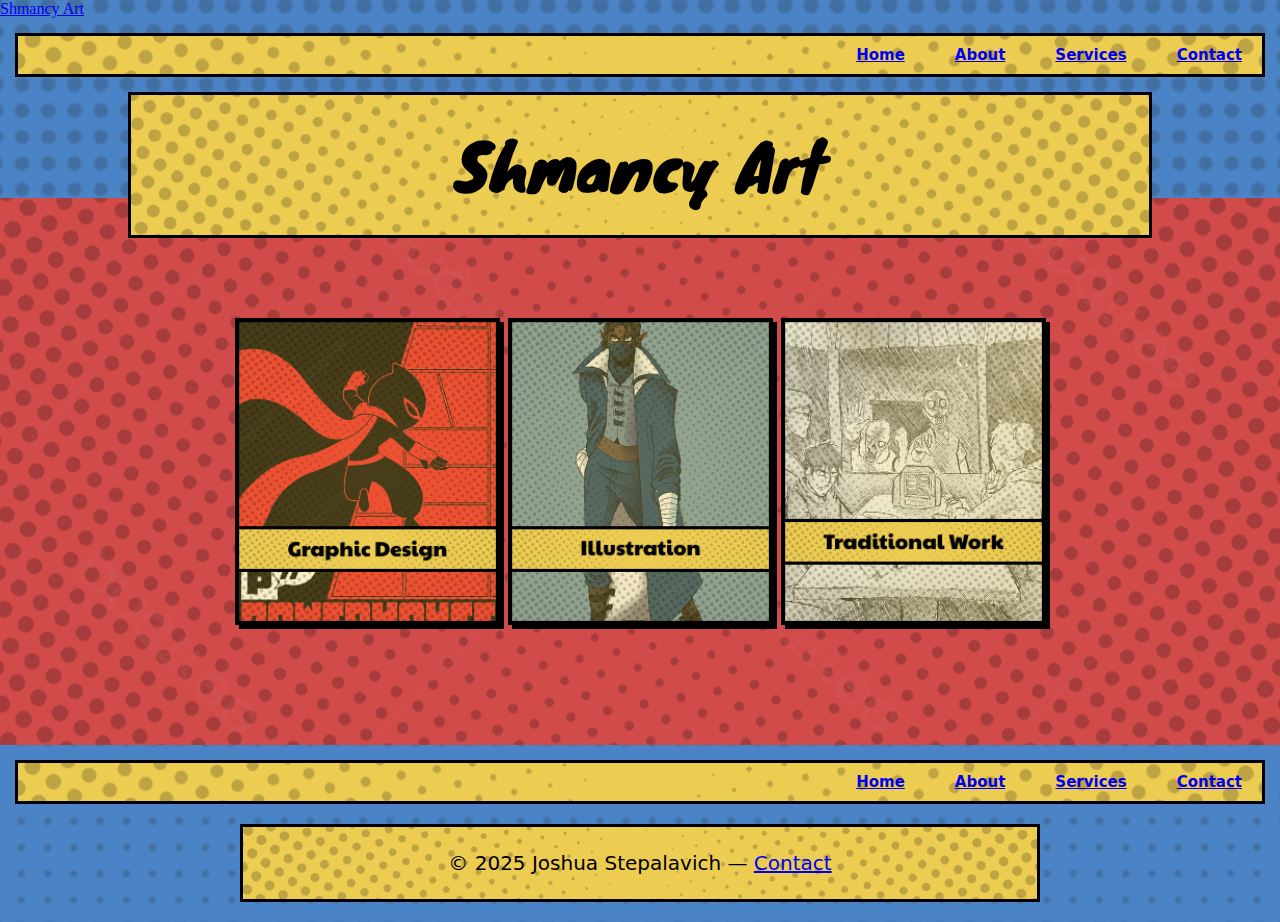
<file: index.html>
<!doctype html>
<html lang="en">

<head>
  <meta charset="utf-8" />
  <meta name="viewport" content="width=device-width,initial-scale=1" />
  <title>Shmancy Art - Home</title>
<link rel="preconnect" href="https://fonts.googleapis.com">
<link rel="preconnect" href="https://fonts.gstatic.com" crossorigin>
<link href="https://fonts.googleapis.com/css2?family=Knewave&
display=swap" rel="stylesheet">

<link rel="stylesheet" href="style.css">
</head>

<body>
  <header>
    <div class="site-branding">
      <a href="index.html">Shmancy Art</a>
    </div>
    <nav aria-label="Primary Navigation">
      <ul>
        <li><a href="index.html">Home</a></li>
        <li><a href="about.html">About</a></li>
        <li><a href="services.html">Services</a></li>
        <li><a href="contact.html">Contact</a></li>
      </ul>
    </nav>
  </header>

  <main>
    <article class="home-intro">
      <h1>Shmancy Art</h1>

      <section class="intro">

        <a href="graphicdesign.html"><img src="img/1.png" alt="Graphic Design"> </a>

        <a href="Illustration.html">
          <img src="img/2.png" alt="Illustration">
        </a>

        <a href="TraditionalWork.html"> <img src="img/3.png" alt="Traditional Work"></a>


      </section>
    </article>
  </main>
    
  
  <footer>

    <nav aria-label="Primary Navigation">
      <ul>
        <li><a href="index.html">Home</a></li>
        <li><a href="about.html">About</a></li>
        <li><a href="services.html">Services</a></li>
        <li><a href="Contact.html">Contact</a></li>
      </ul>
    </nav>
     <p>&copy; 2025 Joshua Stepalavich — <a href="contact.html">Contact</a></p>
  </footer>

</body>

</html>
</file>
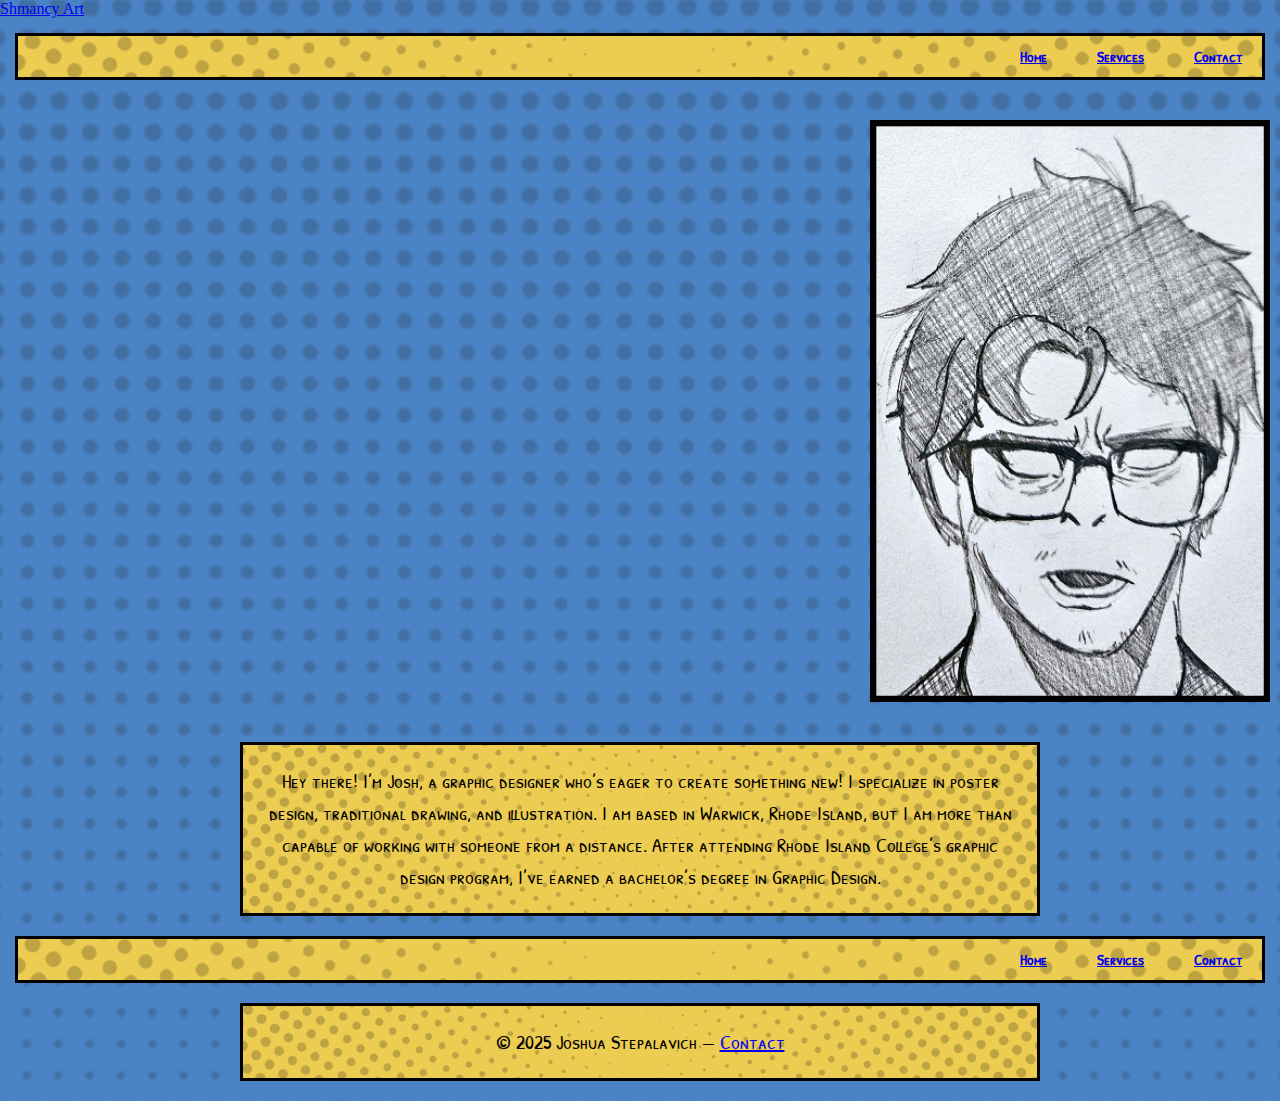
<file: about.html>
<!doctype html>
<html lang="en">
<head>
  <meta charset="utf-8" />
  <meta name="viewport" content="width=device-width,initial-scale=1" />
  <title>Shmancy Art - About</title>
<link rel="preconnect" href="https://fonts.googleapis.com">
<link rel="preconnect" href="https://fonts.gstatic.com" crossorigin>
<link href="https://fonts.googleapis.com/css2?family=Knewave&family=Patrick+Hand+SC&display=swap" rel="stylesheet">

  </head>
<body>
  <header>
    <div class="site-branding">
      <a href="index.html">Shmancy Art</a>
    </div>
    <nav aria-label="Primary Navigation">
      <ul>
        <li><a href="index.html">Home</a></li>
        <li><a href="services.html">Services</a></li>
        <li><a href="Contact.html">Contact</a></li>
      </ul>
    </nav>
    <link rel="stylesheet" href="style.css">
  </header>
 
  <main>
    <article>
        <figure>
          <img src="/img/portrait.png" alt="Descriptive alt text">
      <p>Hey there! I’m Josh, a graphic designer who’s eager to create something new! I specialize in poster design, traditional drawing, and illustration. I am based in Warwick, Rhode Island, but I am more than capable of working with someone from a distance. After attending Rhode Island College’s graphic design program, I’ve earned a bachelor’s degree in Graphic Design. </p>
    
 
  <footer>
     <ul>
        <li><a href="index.html">Home</a></li>
        <li><a href="services.html">Services</a></li>
        <li><a href="Contact.html">Contact</a></li>
      </ul>
    <p>&copy; 2025 Joshua Stepalavich — <a href="contact.html">Contact</a></p>
  </footer>
 
</body>
</html>
</file>
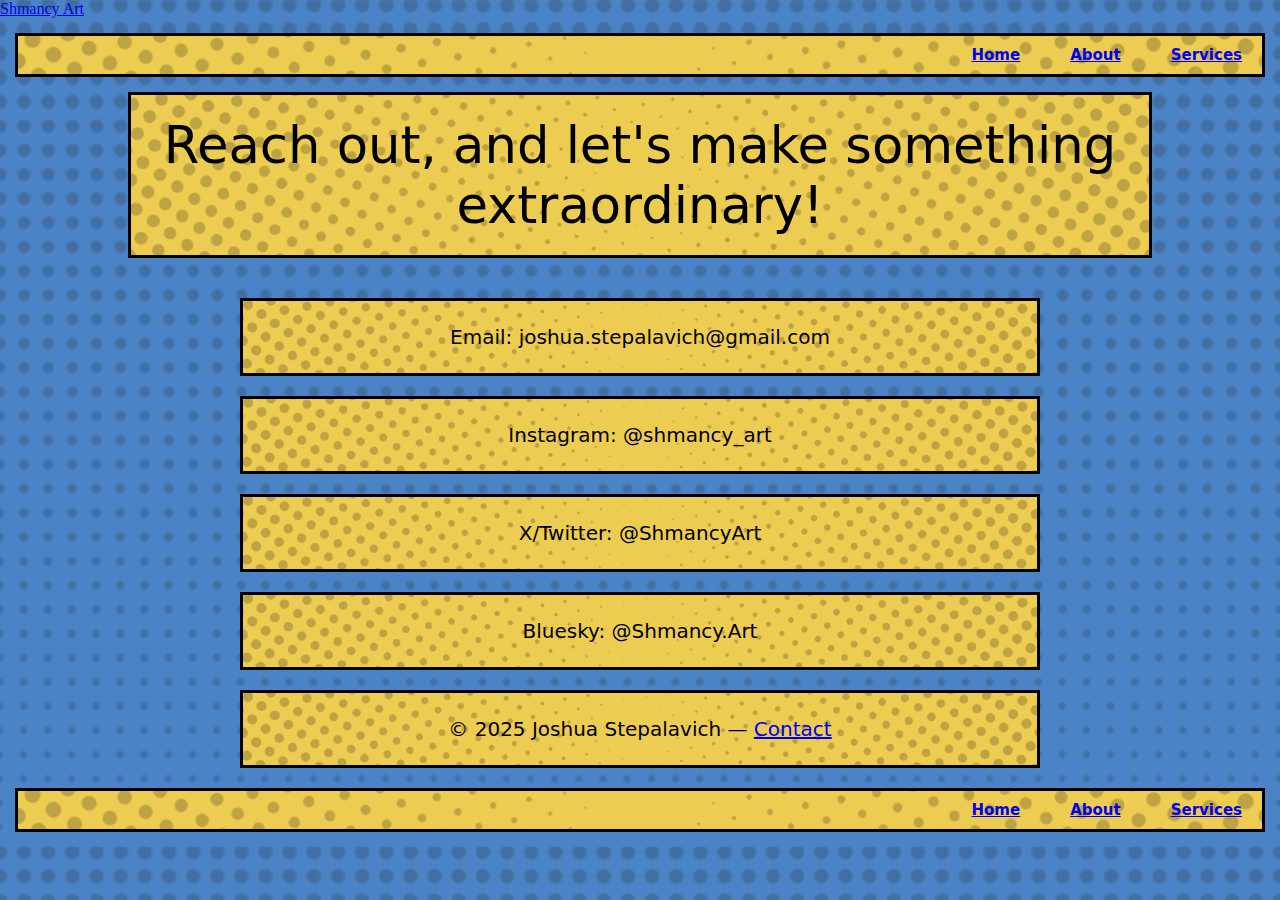
<file: Contact.html>
<!doctype html>
<html lang="en">
<head>
  <meta charset="utf-8" />
  <meta name="viewport" content="width=device-width,initial-scale=1" />
  <title>Shmancy Art - Contact</title>


</head>
<body>
  <header>
    <div class="site-branding">
      <a href="index.html">Shmancy Art</a>
    </div>
    <nav aria-label="Primary Navigation">
      <ul>
        <li><a href="index.html">Home</a></li>
        <li><a href="about.html">About</a></li>
        <li><a href="services.html">Services</a></li>
      </ul>
    </nav>
    <link rel="stylesheet" href="style.css">
  </header>
 
  <main>
    <article>
      <h1>Reach out, and let's make something extraordinary!</h1>
      
      <section>
        <p>Email: joshua.stepalavich@gmail.com</p>
        <p>Instagram: @shmancy_art</p>
        <p>X/Twitter: @ShmancyArt</p>
        <p>Bluesky: @Shmancy.Art</p>
      </section>
    </article>
  </main>
 
 
  <footer>
    <p>&copy; 2025 Joshua Stepalavich — <a href="contact.html">Contact</a></p>
       <nav aria-label="Primary Navigation">
      <ul>
        <li><a href="index.html">Home</a></li>
        <li><a href="about.html">About</a></li>
        <li><a href="services.html">Services</a></li>
      </ul>
    </nav>
  </footer>
 
</body>
</html>
</file>
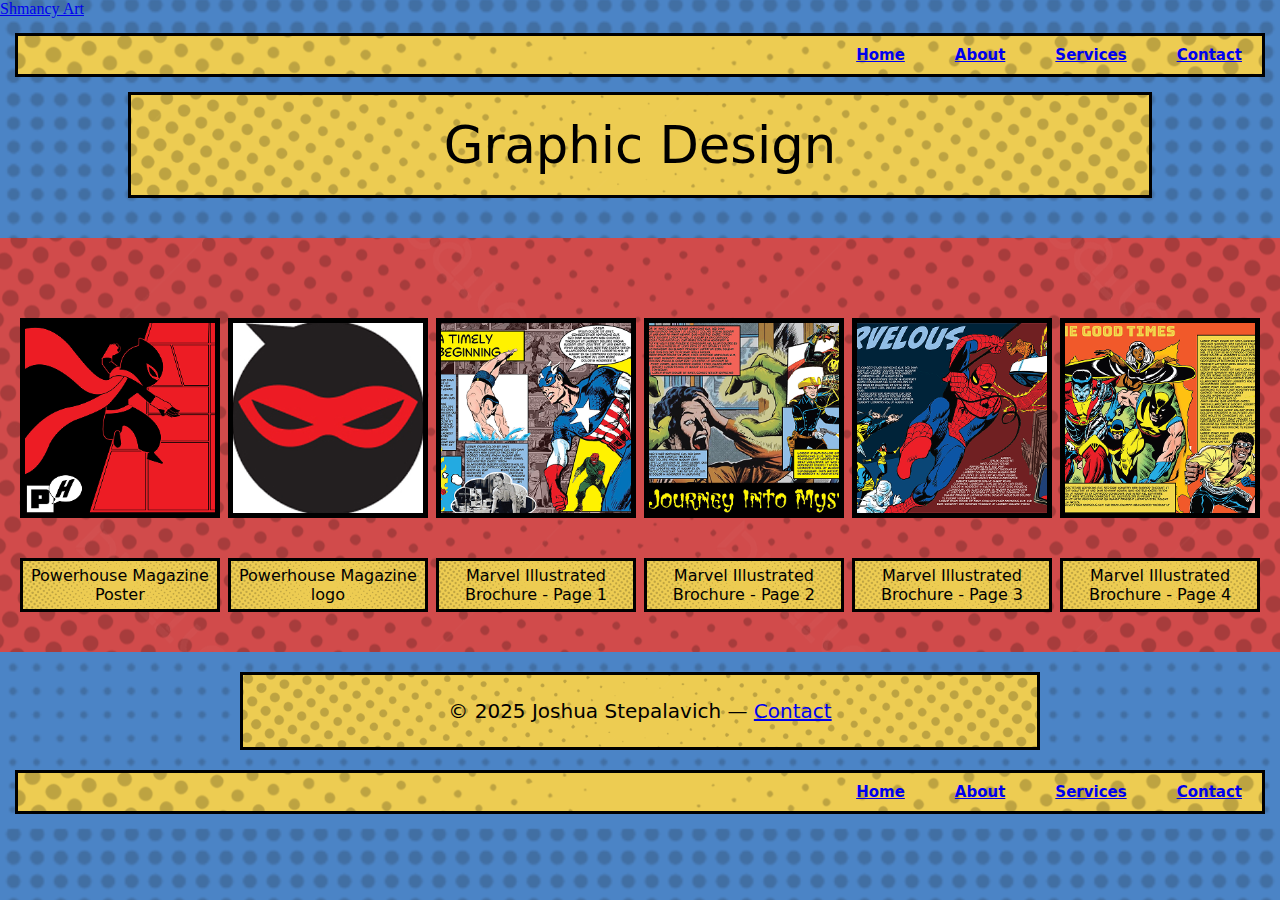
<file: graphicdesign.html>
<!doctype html>
<html lang="en">
<head>
  <meta charset="utf-8" />
  <meta name="viewport" content="width=device-width,initial-scale=1" />
  <title>Shmancy Art - Graphic Design</title>


  </head>
<body>
  <header>
    <div class="site-branding">
      <a href="index.html">Shmancy Art</a>
    </div>
    <nav aria-label="Primary Navigation">
      <ul>
        <li><a href="index.html">Home</a></li>
        <li><a href="about.html">About</a></li>
        <li><a href="services.html">Services</a></li>
        <li><a href="Contact.html">Contact</a></li>
      </ul>
    </nav>
  <link rel="stylesheet" href="style.css">
  </header>
 
  <main>
    <article>
      <h1>Graphic Design</h1>
     
      <section class="end">
        
        <figure>
          <img src="img/cover.png" alt="Descriptive alt text">
          <figcaption>Powerhouse Magazine Poster</figcaption>
        </figure>
        <figure>
          <img src="img/ninja.png" alt="Descriptive alt text">
          <figcaption>Powerhouse Magazine logo</figcaption>
        </figure>
        <figure>
          <img src="img/forties.png" alt="Descriptive alt text">
          <figcaption>Marvel Illustrated Brochure - Page 1</figcaption>
        </figure>
        <figure>
          <img src="img/fifties.png" alt="Descriptive alt text">
          <figcaption>Marvel Illustrated Brochure - Page 2</figcaption>
        </figure>
        <figure>
          <img src="img/sixties.png" alt="Descriptive alt text">
          <figcaption>Marvel Illustrated Brochure - Page 3</figcaption>
        </figure>
        <figure>
          <img src="img/seventies.png" alt="Descriptive alt text">
          <figcaption>Marvel Illustrated Brochure - Page 4</figcaption>
        </figure>
      </section>
    </article>
  </main>
 
 
  <footer>
    <p>&copy; 2025 Joshua Stepalavich — <a href="contact.html">Contact</a></p>
        <nav aria-label="Primary Navigation">
      <ul>
        <li><a href="index.html">Home</a></li>
        <li><a href="about.html">About</a></li>
        <li><a href="services.html">Services</a></li>
        <li><a href="Contact.html">Contact</a></li>
      </ul>
    </nav>
  </footer>
 
</body>
</html>
</file>
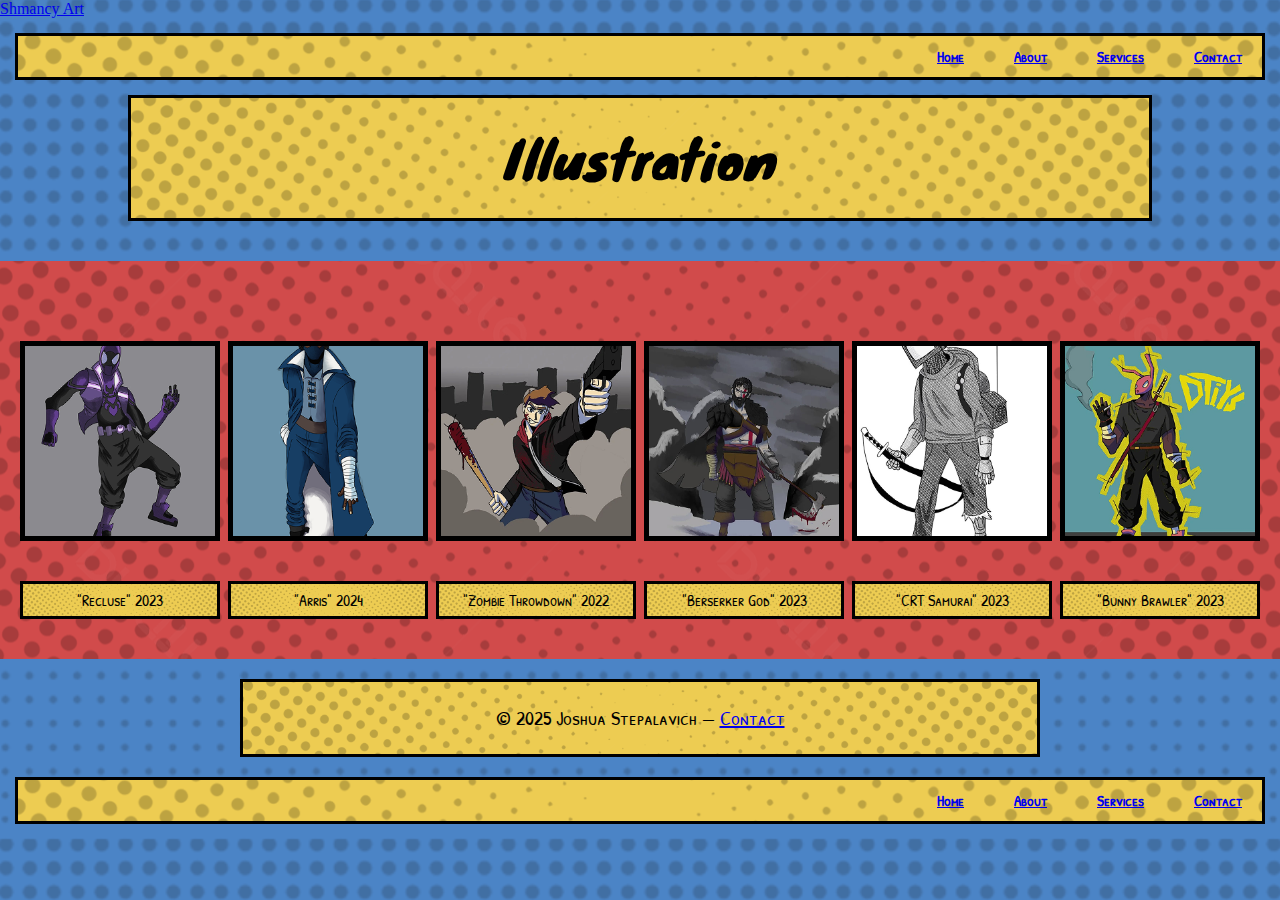
<file: Illustration.html>
<!doctype html>
<html lang="en">
<head>
  <meta charset="utf-8" />
  <meta name="viewport" content="width=device-width,initial-scale=1" />
  <title>Shmancy Art - Illustration</title>
<link rel="preconnect" href="https://fonts.googleapis.com">
<link rel="preconnect" href="https://fonts.gstatic.com" crossorigin>
<link href="https://fonts.googleapis.com/css2?family=Knewave&family=Patrick+Hand+SC&display=swap" rel="stylesheet">

</head>
<body>
  <header>
    <div class="site-branding">
      <a href="index.html">Shmancy Art</a>
    </div>
    <nav aria-label="Primary Navigation">
      <ul>
        <li><a href="index.html">Home</a></li>
        <li><a href="about.html">About</a></li>
        <li><a href="services.html">Services</a></li>
        <li><a href="Contact.html">Contact</a></li>
      </ul>
    </nav>
    <link rel="stylesheet" href="style.css">
  </header>
 
  <main>
    <article>
      <h1>Illustration</h1>
     
      <section class="end">
        <figure>
          <img src="img/spidey.png" alt="Descriptive alt text">
          <figcaption>"Recluse" 2023</figcaption>
        </figure>
        <figure>
          <img src="img/character.png" alt="Descriptive alt text">
          <figcaption>"Arris" 2024</figcaption>
        </figure>
        <figure>
          <img src="img/zombie.png" alt="Descriptive alt text">
          <figcaption>"Zombie Throwdown" 2022</figcaption>
        </figure>
        <figure>
          <img src="img/fusion.png" alt="Descriptive alt text">
          <figcaption>"Berserker God" 2023</figcaption>
        </figure>
        <figure>
          <img src="img/tones.png" alt="Descriptive alt text">
          <figcaption>"CRT Samurai" 2023</figcaption>
        </figure>
        <figure>
          <img src="img/bunny.png" alt="Descriptive alt text">
          <figcaption>"Bunny Brawler" 2023</figcaption>
        </figure>
      </section>
    </article>
  </main>
 
 
  <footer>
    <p>&copy; 2025 Joshua Stepalavich — <a href="contact.html">Contact</a></p>
        <nav aria-label="Primary Navigation">
      <ul>
        <li><a href="index.html">Home</a></li>
        <li><a href="about.html">About</a></li>
        <li><a href="services.html">Services</a></li>
        <li><a href="Contact.html">Contact</a></li>
      </ul>
    </nav>
  </footer>
 
</body>
</html>
</file>
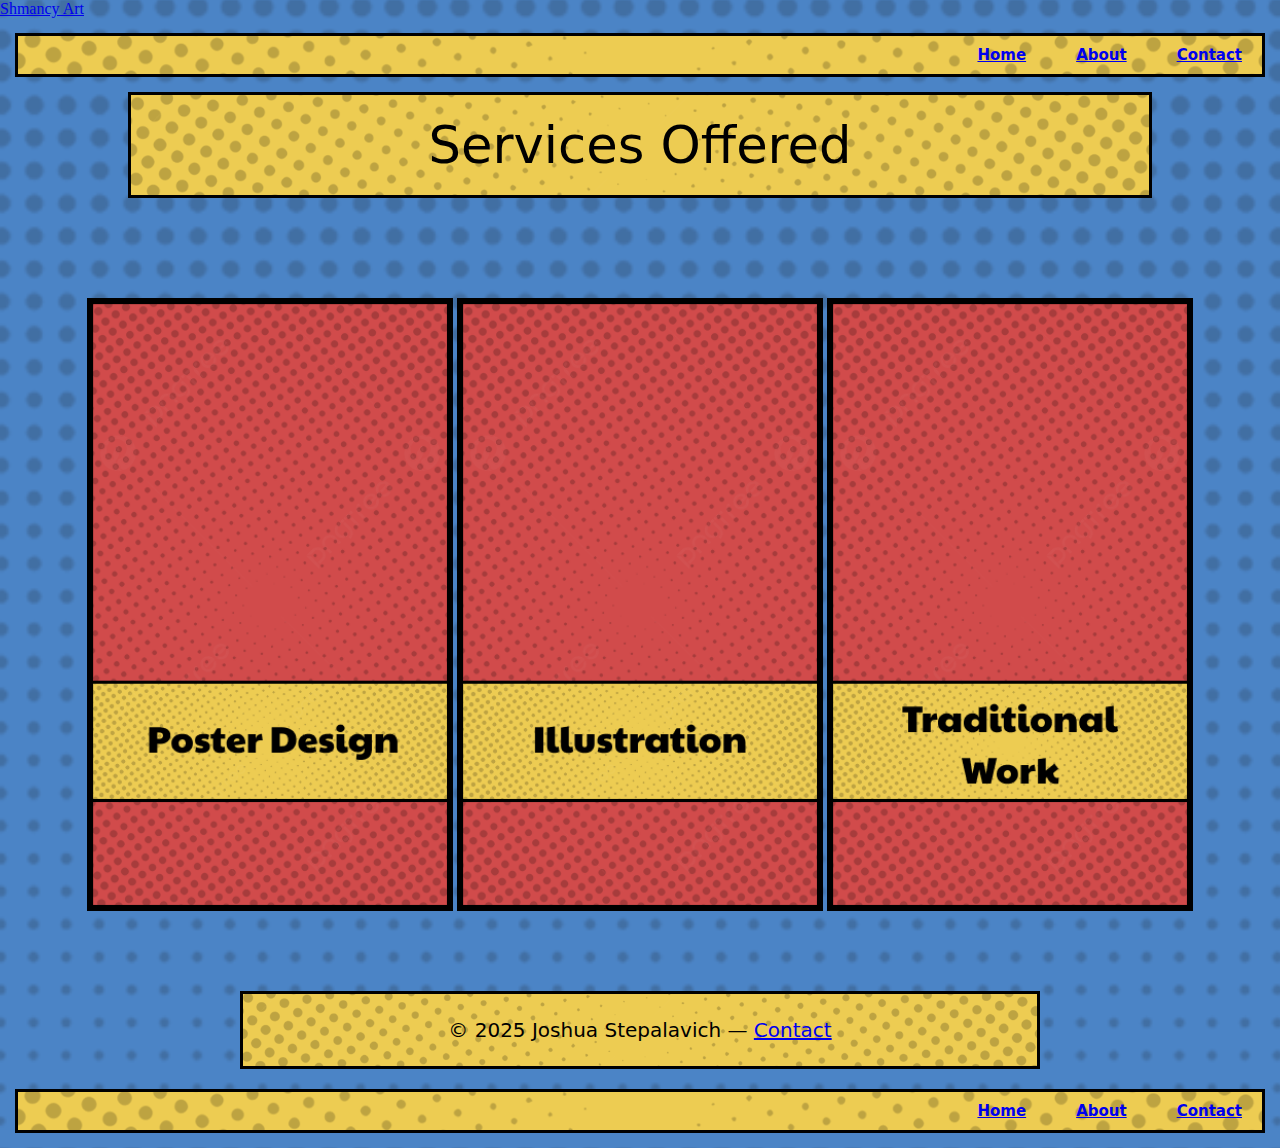
<file: Services.html>
<!doctype html>
<html lang="en">
<head>
  <meta charset="utf-8" />
  <meta name="viewport" content="width=device-width,initial-scale=1" />
  <title>Shmancy Art - Services</title>


  </head>
<body>
  <header>
    <div class="site-branding">
      <a href="index.html">Shmancy Art</a>
    </div>
    <nav aria-label="Primary Navigation">
      <ul>
        <li><a href="index.html">Home</a></li>
        <li><a href="about.html">About</a></li>
        <li><a href="Contact.html">Contact</a></li>
      </ul>
    </nav>
  <link rel="stylesheet" href="style.css">
  </header>
 
  <main>
    <article>
      <h1>Services Offered</h1>
      
      <section class="middle">
        
      
        <a href="graphicdesign.html"><img src="/img/poster.png" alt="Graphic Design"> </a>

        <a href="illustration.html"><img src="/img/illustration.png" alt="Illustration"></a>

        <a href="traditionalwork.html"> <img src="/img/traditional.png" alt="Traditional Work"></a>
      </section>
    </article>
  </main>
 

 
  <footer>
    <p>&copy; 2025 Joshua Stepalavich — <a href="contact.html">Contact</a></p>
      <nav aria-label="Primary Navigation">
      <ul>
        <li><a href="index.html">Home</a></li>
        <li><a href="about.html">About</a></li>
        <li><a href="Contact.html">Contact</a></li>
      </ul>
    </nav>
  </footer>
 
</body>
</html>
</file>
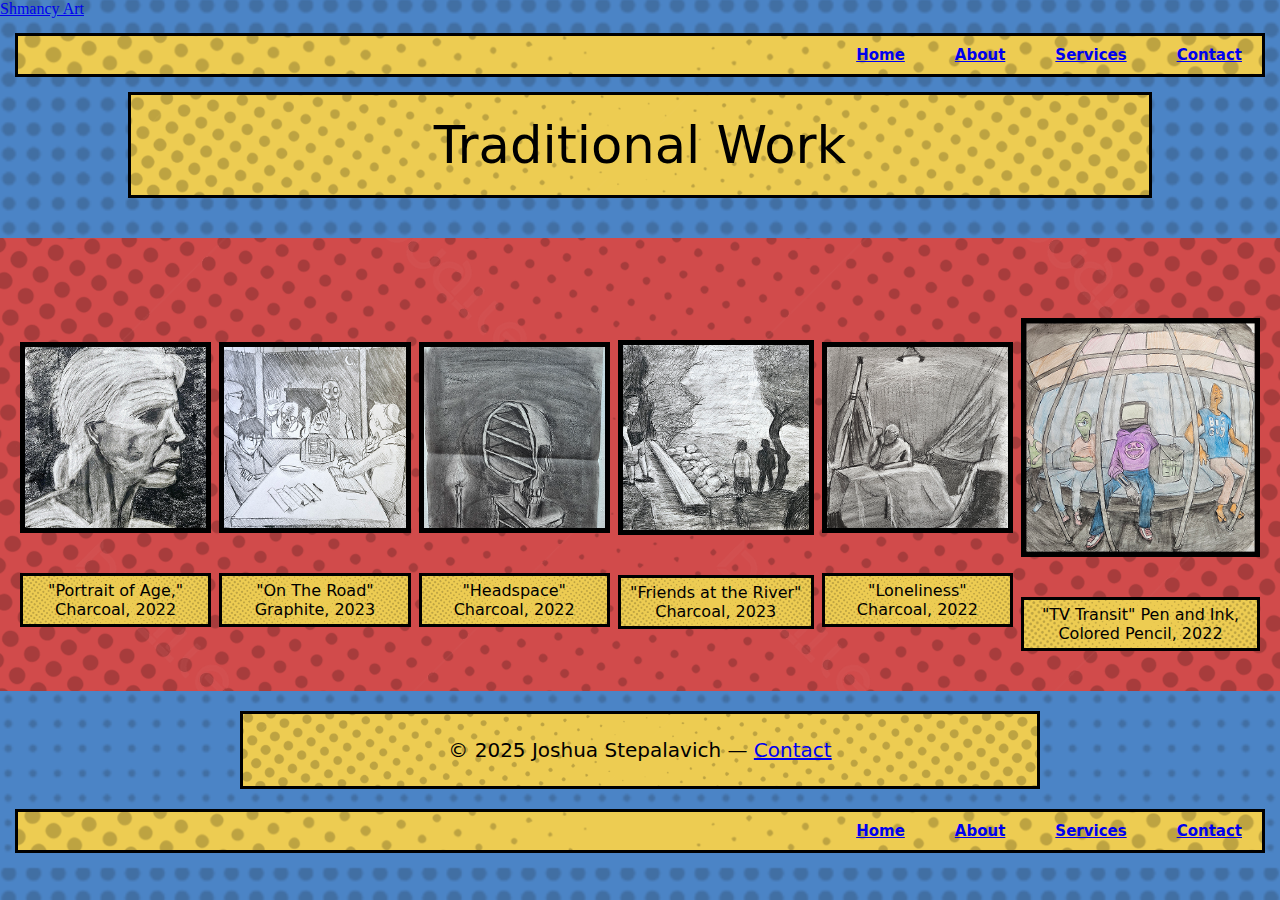
<file: TraditionalWork.html>
<!doctype html>
<html lang="en">
<head>
  <meta charset="utf-8" />
  <meta name="viewport" content="width=device-width,initial-scale=1" />
  <title>Shmancy Art - Traditional Work</title>


</head>
<body>
  <header>
    <div class="site-branding">
      <a href="index.html">Shmancy Art</a>
    </div>
    <nav aria-label="Primary Navigation">
      <ul>
        <li><a href="index.html">Home</a></li>
        <li><a href="about.html">About</a></li>
        <li><a href="services.html">Services</a></li>
        <li><a href="Contact.html">Contact</a></li>
      </ul>
    </nav>
    <link rel="stylesheet" href="style.css">
  </header>
 
  <main>
    <article>
      <h1>Traditional Work</h1>
     
      <section class="end">
        <figure>
          <img src="img/old.png" alt="Descriptive alt text">
          <figcaption>"Portrait of Age," Charcoal, 2022</figcaption>
        </figure>
        <figure>
          <img src="img/diner.png" alt="Descriptive alt text">
          <figcaption>"On The Road" Graphite, 2023</figcaption>
        </figure>
        <figure>
          <img src="img/skull.png" alt="Descriptive alt text">
          <figcaption>"Headspace" Charcoal, 2022</figcaption>
        </figure>
        <figure>
          <img src="img/river.png" alt="Descriptive alt text">
          <figcaption>"Friends at the River" Charcoal, 2023</figcaption>
        </figure>
        <figure>
          <img src="img/still.png" alt="Descriptive alt text">
          <figcaption>"Loneliness" Charcoal, 2022</figcaption>
        </figure>
        <figure>
          <img src="img/subway.png" alt="Descriptive alt text">
          <figcaption>"TV Transit" Pen and Ink, Colored Pencil, 2022</figcaption>
        </figure>
      </section>
    </article>
  </main>
 
 
  <footer>
    <p>&copy; 2025 Joshua Stepalavich — <a href="contact.html">Contact</a></p>
        <nav aria-label="Primary Navigation">
      <ul>
        <li><a href="index.html">Home</a></li>
        <li><a href="about.html">About</a></li>
        <li><a href="services.html">Services</a></li>
        <li><a href="Contact.html">Contact</a></li>
      </ul>
    </nav>
  </footer>
 
</body>
</html>
</file>
<file: style.css>
*{
    margin: 0;
    padding: 0;
    box-sizing: border-box;
}


body {background-color:#4b84c6;
background-image: url(img/banner.png);
background-position: center;
background-size: cover;}
 

article.home-intro h1 {
    font-size: clamp(46px, 5vw, 96px);
    font-family: "Knewave", system-ui;
    font-weight: 400;
    font-style: normal;
    background-color: #EDCC52;
    background-image: url(img/bg.png);
    background-size: cover;
    background-position: center;
    padding: 20px;
    text-align: center;
    margin: 0 auto -40px auto;
    width: 80%;
    position: relative;
    z-index: 2;
    border: #000000 3px solid;
}


section.intro {
    display: flex;
    flex-direction: row;
    justify-content: center;
    gap: 8px;
    background-color: #D14B4B;
    padding: 80px 40px;
    background-image: url(img/bg.png);
    background-size: cover;
    background-position: center;
    align-items: center;
}
section.intro a img {
    max-width: 300px;
    width: 100%;
    height: auto;
    border: 1px solid #000000;
    box-shadow: 4px 4px 0px rgba(0, 0, 0, 1); 
}

@media (max-width: 600px) {

    article.home-intro h1 {
    margin: 0 auto 0 auto;
    width: 100%;
}

    section.intro {
        flex-direction: column;
        padding: 40px 20px;
    }
    section.intro a img {
        max-width: 300px;
    }
}  
ul {display: flex;
flex-direction: row;
justify-content: right;
gap: 50px;
background-color: #EDCC52;
background-image: url(img/bg.png);
background-size: cover;
background-position: center;
margin: 15px;
padding: 10px 20px;
border: #000000 3px solid;
font-size: 15px;
font-family: "Patrick Hand SC", system-ui;
font-weight:bold;
list-style:none;} 





p {font-family: "Patrick Hand SC", system-ui;
font-size: 20px;
margin: 20px;
line-height: 1.6;
text-align: center;
color: #000000;
background-color: #EDCC52;
background-image: url(img/bg.png);
background-size: cover;
background-position: center;
padding: 20px;
border: #000000 3px solid;
max-width: 800px;
margin-left: auto;
margin-right: auto;}


img {display: block;
margin: 20px auto;
max-width: 400px;
width: 40%;
height: auto;
border: #000000 3px solid;
position: relative;}





h1 {font-size: clamp(36px, 4vw, 72px);
    font-family: "Knewave", system-ui;
    font-weight: 400;
    font-style: normal;
    background-color: #EDCC52;
    background-image: url(img/bg.png);
    background-size: cover;
    background-position: center;
    padding: 20px;
    text-align: center;
    margin: 0 auto 40px auto;
    width: 80%;
    position: relative;
    z-index: 2;
    border: #000000 3px solid;}

section.middle {display: flex;
    flex-direction: row;
    justify-content: center;
    gap: 4px;
 padding: 20px 20px;
    align-items: center;}




section.end {
    display: flex;
    flex-direction: row;
    justify-content: center;
    gap: 8px;
    background-color: #D14B4B;
    padding: 40px 20px;
    background-image: url(img/bg.png);
    background-size: cover;
    background-position: center;
    align-items: center;
text-align: center;}

figcaption {
    font-family: "patrick Hand SC", system-ui;
    font-size: 16px;
    margin-top: 8px;
    color: #000000;
background-color: #EDCC52;
background-image: url(img/bg.png);
background-size: cover;
background-position: center;
padding: 5px;
border: #000000 3px solid;
max-width: 400px;
max-height: 400px;
margin-left: auto;
margin-right: auto;}

img {display: flex;
    flex-direction: row;
margin: 40px auto;
max-width: 400px;
width: 100%;
height: 100% auto;
border: #000000 3px solid;
position: relative;
margin-right: 10px;
gap: 20px;
}
</file>
